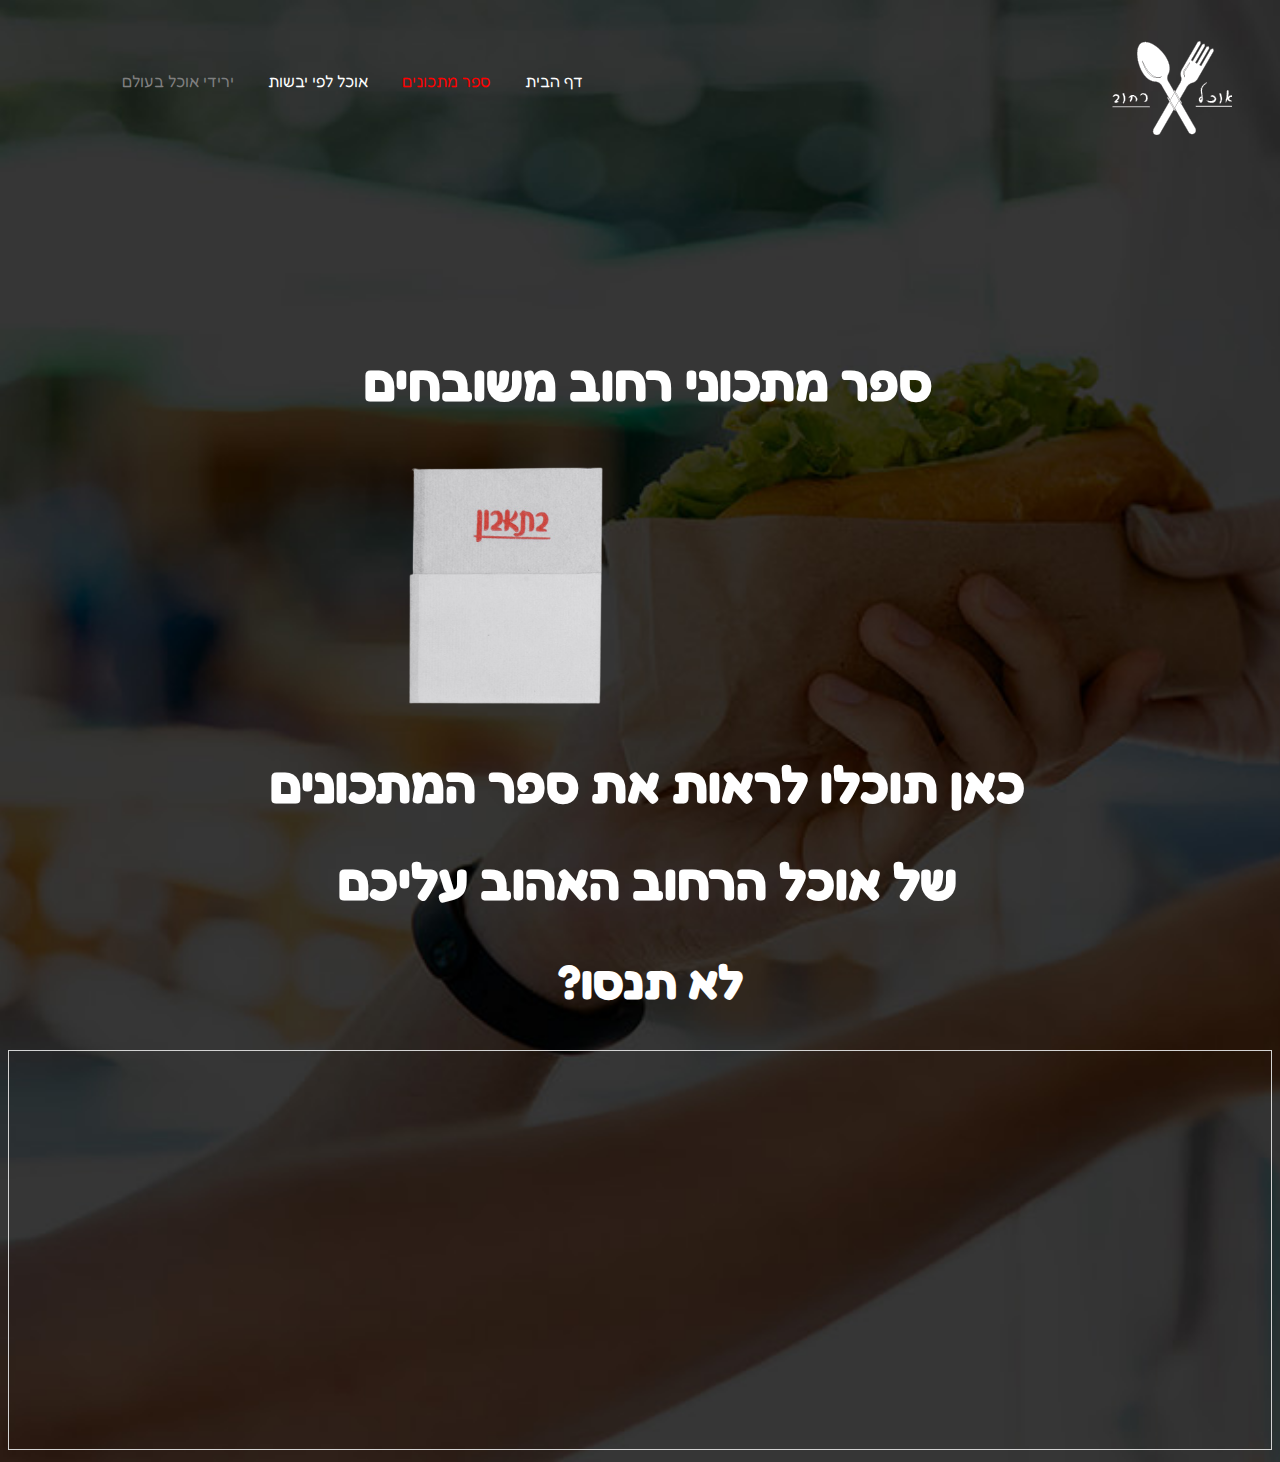
<file: sefer-matkonim.html>
﻿<!doctype html>
<html lang="he">
<head>
    <meta charset="utf-8" />
    <title>אוכל רחוב - סיבוב קולינרי מסביב לעולם</title>
    <meta name="description" content="" />
    <meta name="keywords" content="" />
    <meta name="author" content="" />
    <meta name="viewport" content="width=device-width, initial-scale=1.0, user-scalable=yes">
    <!-- CSS -->
    <!--<link href="styles/reset.css" rel="stylesheet" />-->
    <link href="styles/myStyle.css" rel="stylesheet" />
    <link rel="icon" type="image/x-icon" href="files/Whitelogo_update.png">


    <!-- Scripts -->
    <script src="jScripts/jquery-3.6.0.min.js"></script>
    <script src="jScripts/JavaScript.js" type="text/javascript">  </script>
</head>
<body>
    <header>
        <div id="logo"></div>
        <nav id="navbar">
            <ul>
                <li class="navHover"><a class="links" href="index.html">דף הבית</a></li>
                <li class="active" >ספר מתכונים</li>
                <li class="navHover">אוכל לפי יבשות</li>
                <li class="disabled">ירידי אוכל בעולם</li>
            </ul>
        </nav>
    </header>
    <div id="homepage">
        <section>
            <h1 id="tourAroundTheWorld">ספר מתכוני רחוב משובחים</h1>
            <a href="#flipbook"> <img id="napkin" src="files/napkin.png" height="250"  /></a>
        </section>
    
   
    </div>
    <div id="flipbook">
        <section>
            <h1>כאן תוכלו לראות את ספר המתכונים</h1>
            <h1>של אוכל הרחוב האהוב עליכם</h1>
            <h2>לא תנסו?</h2>
            <iframe allowfullscreen="allowfullscreen" scrolling="no" class="flipbook" src="https://heyzine.com/flip-book/71487a4389.html" style="border: 1px solid lightgray; width: 100%; height: 400px;"></iframe>
        </section>
    </div>




</body>
</html>
</file>
<file: styles/myStyle.css>
@font-face {
    font-family: 'Fredoka';
    src: url('../Fredoka/Fredoka-VariableFont_wdth,wght.ttf');
}

html {
    scroll-behavior: smooth;
}

body {
    direction: rtl;
    background-image: url(../files/background_darker.jpg);
    background-size: 100%;
}

#logo {
    background-image: url(../files/Whitelogo_update.png);
    margin-right: 40px;
    height: 95px;
    width: 120px;
    position: static;
    float: right;
}

header {
    color: white;
    display: inline-block;
    width: 100%;
    margin: 2em 0px 11em 0px;
}

    header nav ul li {
        display: inline-block;
        font-family: 'Fredoka', sans-serif;
        list-style: none;
        padding: 15px;
    }

a.links:link,
a.links:visited {
    color: white;
    text-decoration: none;
}

    a.links:link:hover,
    a.links:visited:hover {
        color: red;
    }

    a.links:active,
    a.links:visited:active,
    .active{
        color: red;
    }

#navbar {
    float: left;
    margin-left: 30px;
    width: 600px;
}

h1 {
    color: white;
    font-size: 52px;
    font-family: 'Fredoka', sans-serif;
    position: relative;
    text-align: center;
    padding: 0px 0px 0px 15px;
}
h2 {
    color: white;
    font-size: 48px;
    font-family: 'Fredoka', sans-serif;
    position: relative;
    text-align: center;
    padding: 0px 0px 0px 20px;
}
#napkin {
    float: none;
    margin-right: 640px;
    margin-top: 20px;
    transition: 0.2s all ease-in-out;
}

    #napkin:hover {
        margin-top: 20px;
    }

#carousel {
    transition: 2s;
}

.links:hover,
.navHover:hover {
    color: red;
    cursor: pointer;
    text-decoration: none;
}

.disabled {
    color: gray;
}

    .disabled:hover {
        cursor: not-allowed;
    }

#tourAroundTheWorld {
    margin-bottom: 30px;
}

* {
    box-sizing: border-box;
}

/* Slideshow container */
.slideshow-container {
    max-width: 1000px;
    position: relative;
    margin: auto;
}

/* Make the images invisible by default */
.Containers {
    display: none;
}

/* Forward & Back buttons */
.Back,
.forward {
    cursor: pointer;
    position: absolute;
    top: 48%;
    width: auto;
    margin-top: -23px;
    padding: 17px;
    color: grey;
    font-weight: bold;
    font-size: 19px;
    transition: 0.4s ease;
    border-radius: 0 5px 5px 0;
    user-select: none;
}

.Back {
    margin-right: -50px;
}

/* Place the "forward button" to the right */
.forward {
    right: 100%;
    border-radius: 4px 0 0 4px;
}

    /* When the user hovers, add a black background with some little opacity */
    .Back:hover,
    .forward:hover {
        background-color: rgba(0, 0, 0, 0.8);
    }

/* Caption Info */
.Info {
    color: #e3e3e3;
    font-size: 23px;
    font-weight:bolder;
    padding: 10px 14px;
    position: absolute;
    bottom: 10px;
    width: 100%;
    text-align: center;
}

/* Work numbering (1/3 etc) */
.MessageInfo {
    color: #f2f2f3;
    font-size: 14px;
    padding: 10px 14px;
    position: absolute;
    top: 0;
}

/* The circles or bullets and indicators */
.dots {
    cursor: pointer;
    height: 16px;
    width: 16px;
    margin: 0 3px;
    background-color: #acc;
    border-radius: 50%;
    display: inline-block;
    transition: background-color 0.5s ease;
}

    .enable,
    .dots:hover {
        background-color: #717161;
    }

/* Faint animation */
.fade {
    -webkit-animation-name: fade;
    -webkit-animation-duration: 1.4s;
    animation-name: fade;
    animation-duration: 1.4s;
}

@-webkit-keyframes fade {
    from {
        opacity: 0.5;
    }

    to {
        opacity: 1;
    }
}

@keyframes fade {
    from {
        opacity: 0.5;
    }

    to {
        opacity: 1;
    }
}

/* Added CSS for highlighting clicked <li> element */

header nav ul li.clicked a {
    color: red;
}

/* Responsive Styles for Mobile Devices */
@media (max-width: 767px) {
    header {
        margin-bottom: 1em;
    }
    
    #navbar {
        margin-left: 0;
        width: 100%;
    }

    h1, h2 {
        font-size: 30px;
        padding: 0 10px;
    }

    #napkin {
        margin-right: auto;
        margin-left: auto;
    }
}

/* Responsive Styles for PC Devices */
@media (min-width: 768px) {
    body {
        background-size: cover;
    }

    #napkin {
        margin-right: 640px;
    }
}
</file>
